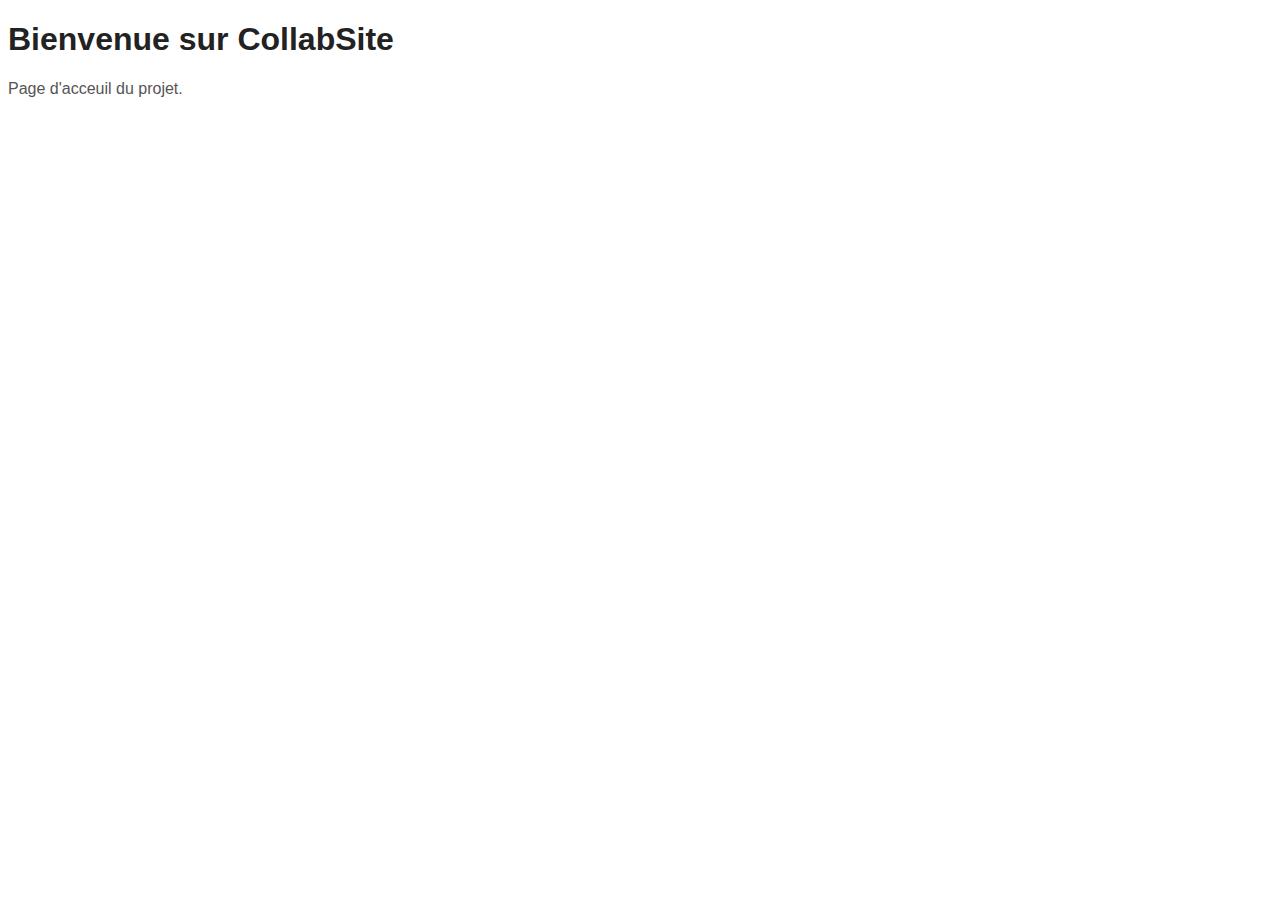
<file: index.html>
<!DOCTYPE html>
<head>
    <title>CollabSite</title>
    <link rel="stylesheet" href="style.css">
</head>
<body>
    <h1>Bienvenue sur CollabSite</h1>
    <p>Page d'acceuil du projet.</p>
</body>
</html>
</file>
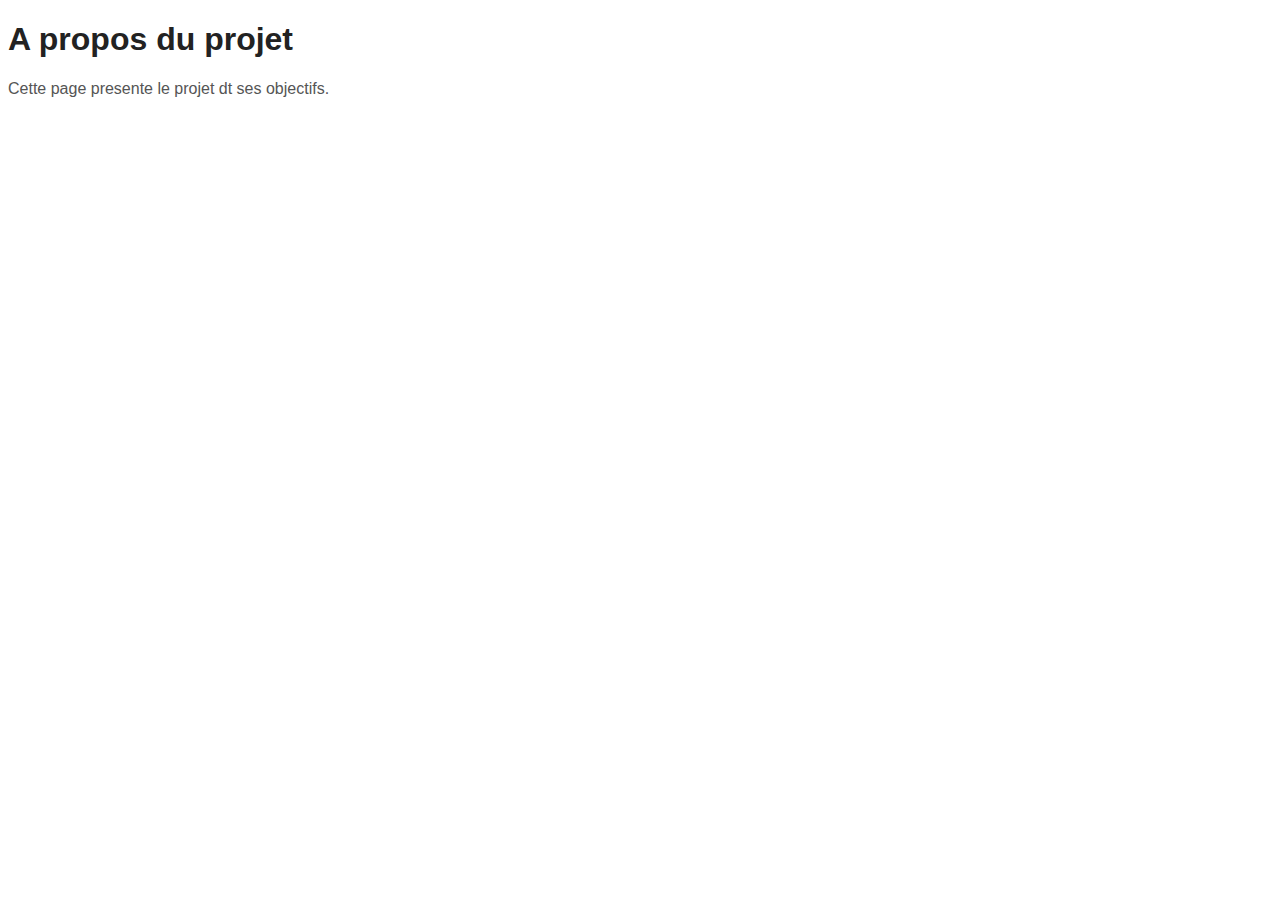
<file: about.html>
<!DOCTYPE html>
<html lang="en">
<head>
    <title>A propos</title>
    <link rel="stylesheet" href="style.css">
</head>
<body>
    <h1>A propos du projet</h1>
    <p>Cette page presente le projet dt ses objectifs.</p>
</body>
</html>
</file>
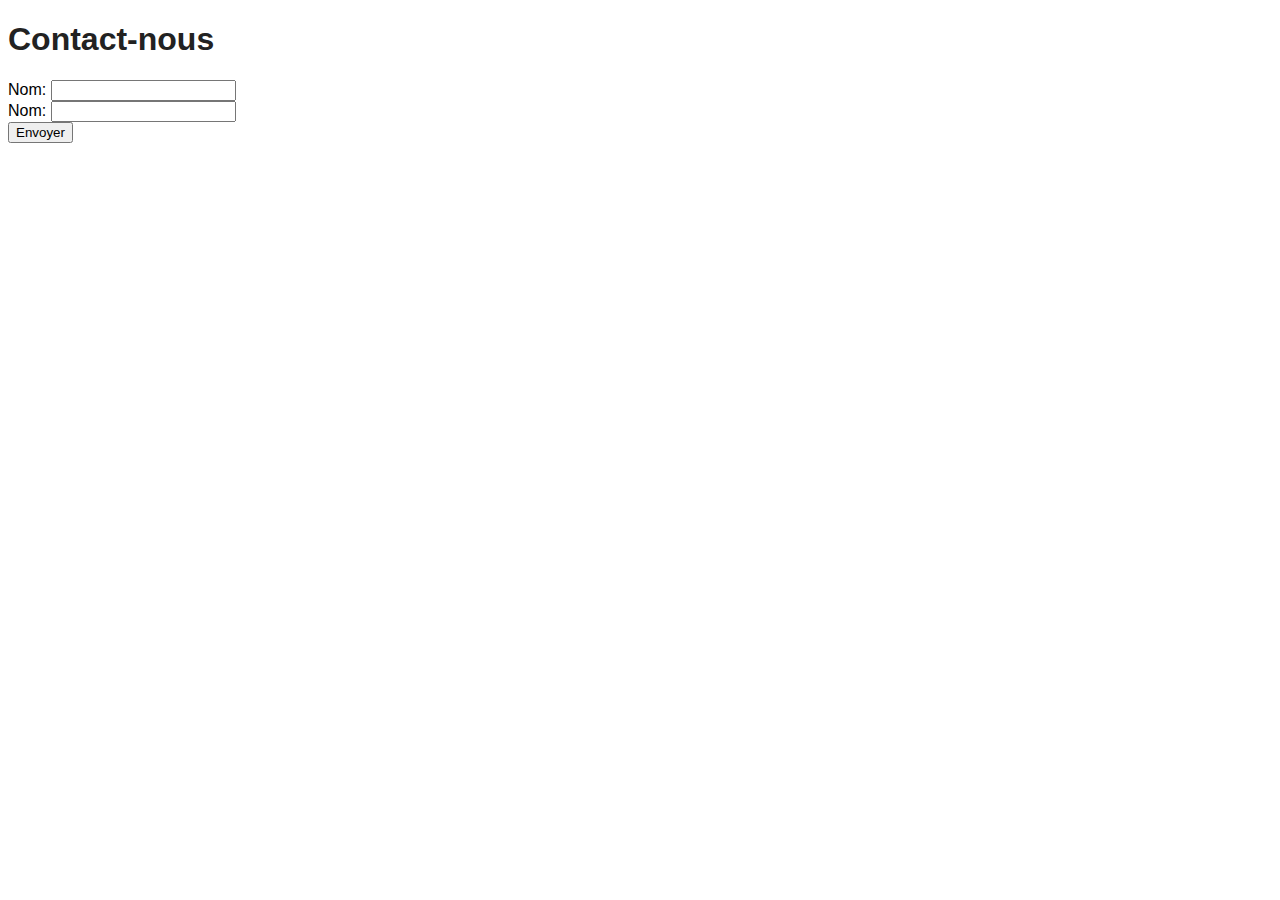
<file: contact.html>
<!DOCTYPE html>
<html>
<head>
    <title>Contact</title>
    <link rel="stylesheet" href="style.css">
</head>
<body>
    <h1>Contact-nous</h1>
    <form>
        <label for="name">Nom:</label>
        <input type="text" name="name" id="name"><br>
        <label for="email">Nom:</label>
        <input type="email" name="email" id="email"><br>
        <input type="submit" value="Envoyer">        
    </form>
</body>
</html>
</file>
<file: style.css>
body {
    font-family: Arial, sans-serif;
    background-color: #fff;
}

h1 {
    color: #222;
}
 
p{
    color: #555;
}
</file>
